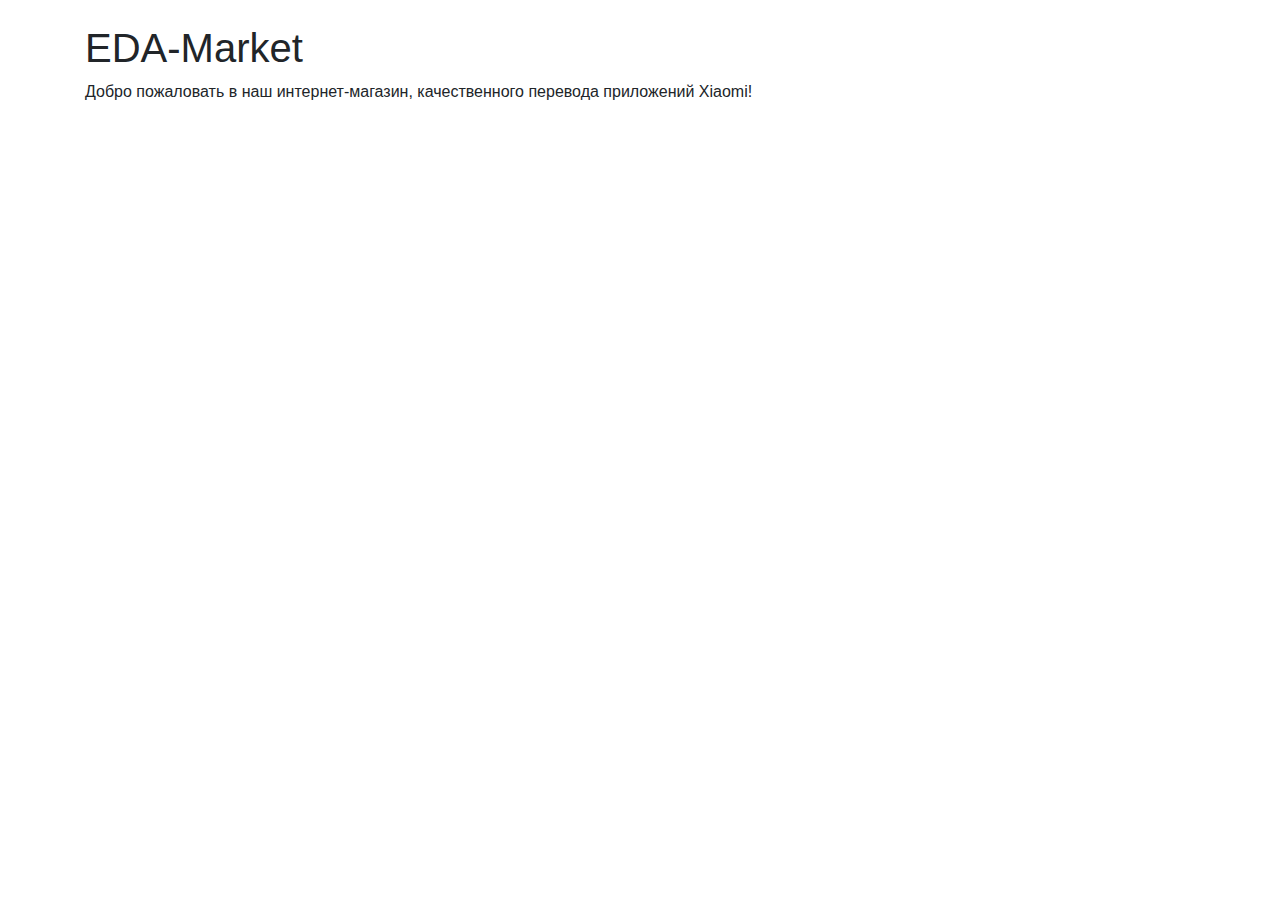
<file: src/main/resources/templates/index.html>
<!DOCTYPE html>

<html xmlns:th="http://www.thymeleaf.org">
<html xmlns:sec="http://www.thymeleaf.org/extras/spring-security">
<head>
    <meta http-equiv="Content-Type" content="text/html; charset=UTF-8"/>

    <title>EDA-Market</title>

    <link rel="icon" type="image/png" th:href="@{/favicon.ico}"/>

    <link rel="stylesheet" href="https://maxcdn.bootstrapcdn.com/bootstrap/4.1.3/css/bootstrap.min.css">
    <script src="https://ajax.googleapis.com/ajax/libs/jquery/3.1.1/jquery.min.js"></script>
    <script src="https://maxcdn.bootstrapcdn.com/bootstrap/4.1.3/js/bootstrap.min.js"></script>
</head>

<body>

<div th:replace="~{navigation :: navi(Home)}" />

<div class="container">
    <br>
    <h1>EDA-Market</h1>
    <!--<img src="images/1.bmp">-->
    Добро пожаловать в наш интернет-магазин, качественного перевода приложений Xiaomi!
</div>
</body>
</html>
</file>
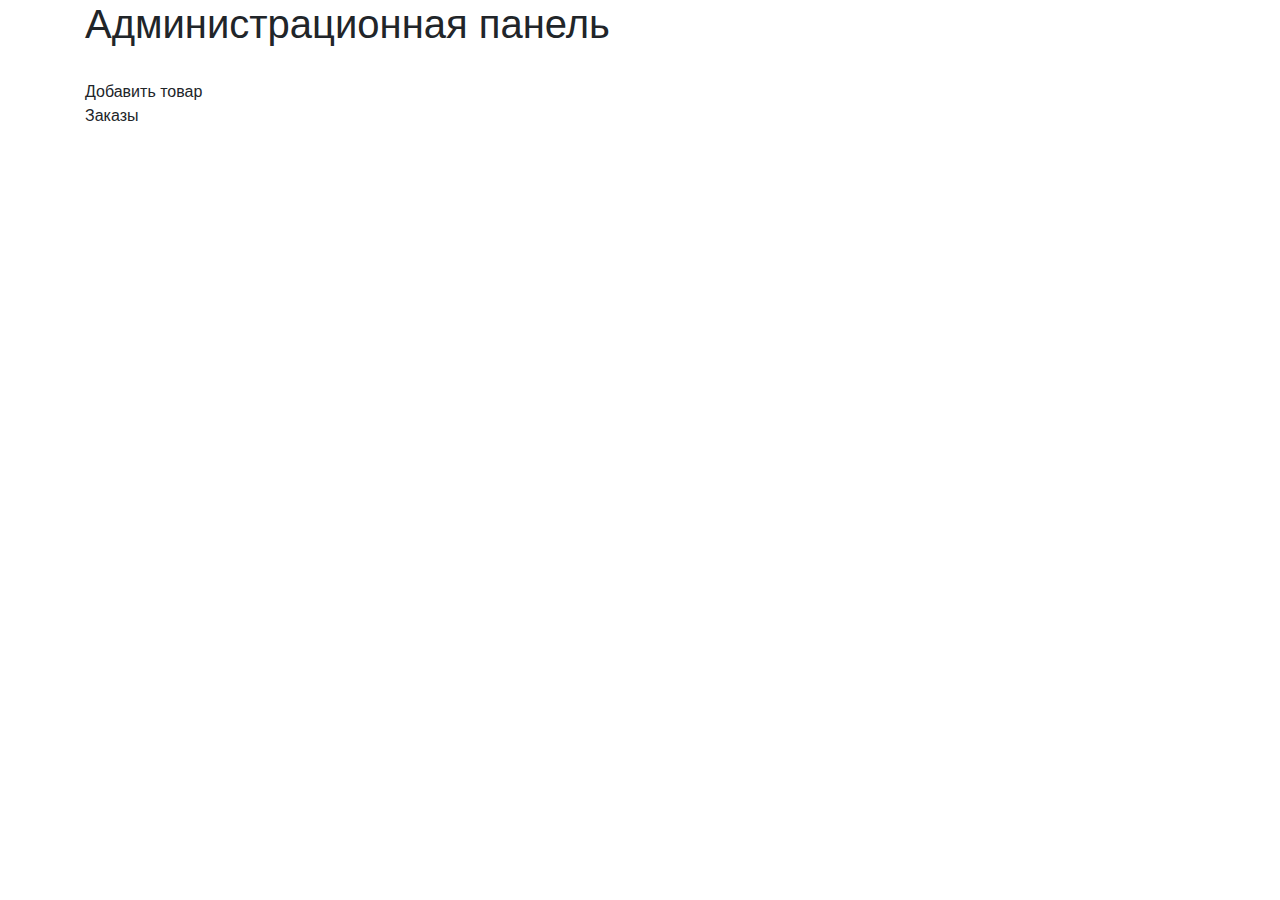
<file: src/main/resources/templates/admin-panel.html>
<!DOCTYPE html>

<html xmlns:th="http://www.thymeleaf.org">

<head>
    <meta charset="utf-8"/>

    <title>Администрационная панель</title>

    <link rel="icon" type="image/png" th:href="@{/favicon.ico}"/>

    <link rel="stylesheet" href="https://maxcdn.bootstrapcdn.com/bootstrap/4.1.3/css/bootstrap.min.css">
    <script src="https://ajax.googleapis.com/ajax/libs/jquery/3.1.1/jquery.min.js"></script>
    <script src="https://maxcdn.bootstrapcdn.com/bootstrap/4.1.3/js/bootstrap.min.js"></script>

    <meta name="ctx" th:content="${#httpServletRequest.getContextPath()}"/>
</head>

<body>

<div th:replace="~{navigation :: navi(AdminDashboard)}"/>

<div class="container">
    <h1>Администрационная панель</h1>
    <br>
    <a th:href="@{/products/edit/0}">Добавить товар</a>
    <br>
    <a th:href="@{/admin/orders}">Заказы</a>
</div>
</body>
</html>
</file>
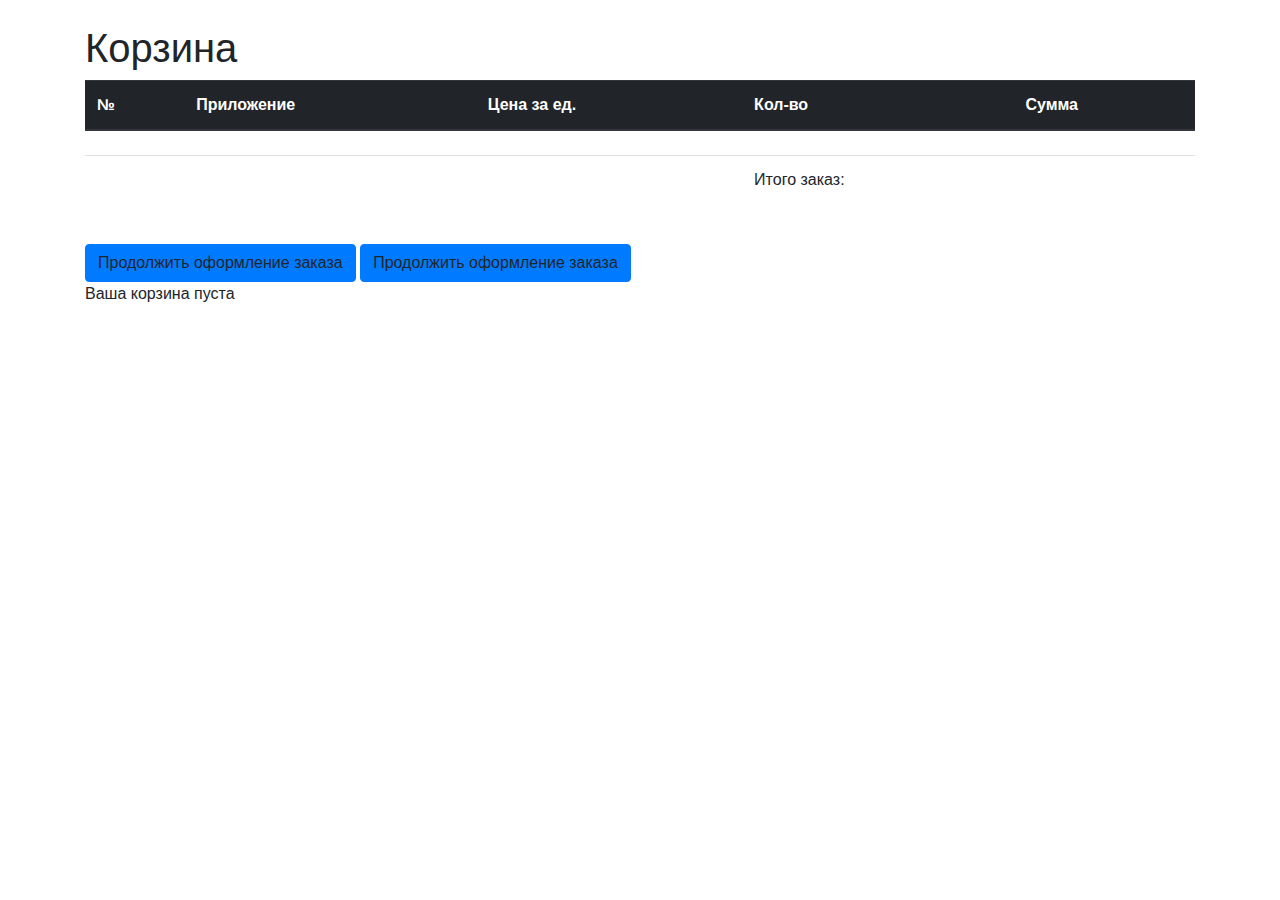
<file: src/main/resources/templates/cart-page.html>
<!DOCTYPE html>

<html xmlns="http://www.w3.org/1999/xhtml" xmlns:th="http://www.thymeleaf.org">
<html xmlns:sec="http://www.thymeleaf.org/extras/spring-security">

<head>
    <meta charset="utf-8"/>

    <title>Корзина</title>

    <link rel="icon" type="image/png" th:href="@{/favicon.ico}"/>

    <link rel="stylesheet" href="https://maxcdn.bootstrapcdn.com/bootstrap/4.1.3/css/bootstrap.min.css">
    <script src="https://ajax.googleapis.com/ajax/libs/jquery/3.1.1/jquery.min.js"></script>
    <script src="https://maxcdn.bootstrapcdn.com/bootstrap/4.1.3/js/bootstrap.min.js"></script>

    <meta name="ctx" th:content="${#httpServletRequest.getContextPath()}"/>
</head>

<body>

<div th:replace="~{navigation :: navi(Cart)}"/>

<div class="container">
    <br>
    <h1>Корзина</h1>

    <div th:if="${cart.getItems().size() > 0}" >
        <table class="table table-hover">
            <thead class="thead-dark">
            <tr>
                <th>№</th>
                <th>Приложение</th>
                <th>Цена за ед.</th>
                <th>Кол-во</th>
                <th>Сумма</th>
            </tr>
            </thead>
            <tbody>
            <tr th:each="cartItem, itrStat : ${cart.getItems()}">
                <td th:text="${itrStat.index + 1}"/>
                <td th:text="${cartItem.product.title}"/>
                <td th:text="${cartItem.itemPrice}"/>
                <td th:text="${cartItem.quantity}"/>
                <td th:text="${cartItem.totalPrice}"/>
            </tr>
            <tr>
                <td/><td/><td/>
                <td>Итого заказ:</td>
                <td th:text="${cart.totalCost}"/>
            </tr>
            </tbody>
        </table>
        <br>

        <a sec:authorize="isAuthenticated()" type="button" class="btn btn-primary" th:href="@{/shop/order/fill}">Продолжить оформление заказа</a>
        <a sec:authorize="isAnonymous()" type="button" class="btn btn-primary" data-toggle="modal" data-target="#authWarningModal">Продолжить оформление заказа</a>

    </div>
    <div th:unless="${cart.getItems().size() > 0}" >
        <span>Ваша корзина пуста</span>
    </div>
</div>

<div class="modal fade" id="authWarningModal" tabindex="-1" role="dialog" aria-labelledby="exampleModalLabel" aria-hidden="true">
    <div class="modal-dialog" role="document">
        <div class="modal-content">
            <div class="modal-header">
                <h5 class="modal-title" id="exampleModalLabel">Предупреждение</h5>
            </div>
            <div class="modal-body">
                <span>Для формирования заказа Вам необходимо зайти в свою учетную запись</span>
            </div>
            <div class="modal-footer">
                <button type="button" class="btn btn-danger" data-dismiss="modal">Хорошо</button>
            </div>
        </div>
    </div>
</div>

</body>
</html>
</file>
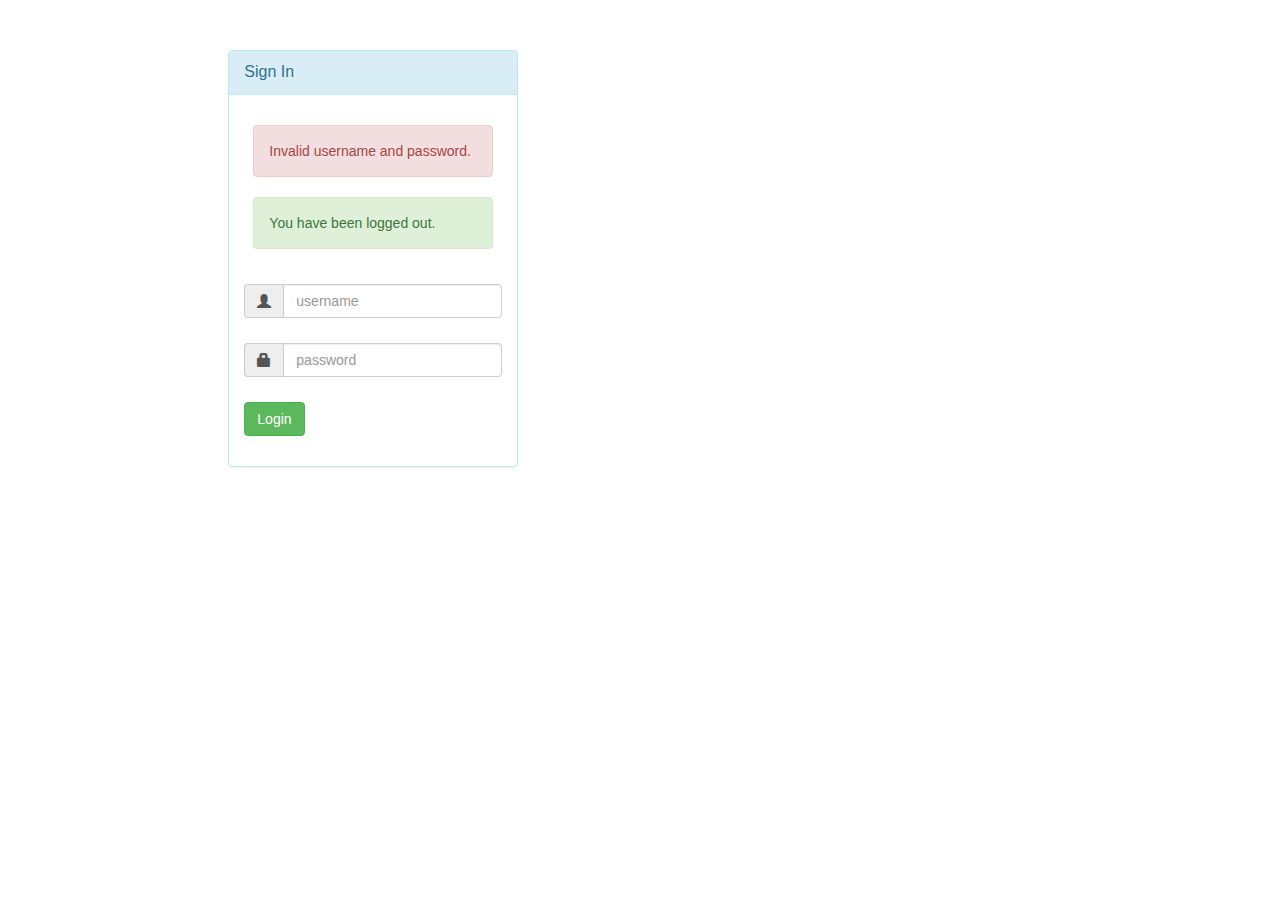
<file: src/main/resources/templates/login.html>
<!DOCTYPE html>

<html xmlns:th="http://www.thymeleaf.org" lang="en">

<head>
    <title>Авторизация</title>
    <meta charset="utf-8">
    <meta name="viewport" content="width=device-width, initial-scale=1, shrink-to-fit=no">
    <link rel="stylesheet" href="https://maxcdn.bootstrapcdn.com/bootstrap/3.3.7/css/bootstrap.min.css">
    <script src="https://ajax.googleapis.com/ajax/libs/jquery/3.2.0/jquery.min.js"></script>
    <script src="https://maxcdn.bootstrapcdn.com/bootstrap/3.3.7/js/bootstrap.min.js"></script>
</head>

<body>
<div>
    <div id="loginbox" style="margin-top: 50px;" class="mainbox col-md-3 col-md-offset-2 col-sm-6 col-sm-offset-2">
        <div class="panel panel-info">
            <div class="panel-heading">
                <div class="panel-title">Sign In</div>
            </div>
            <div style="padding-top: 30px" class="panel-body">
                <form th:action="@{/authenticateTheUser}" method="POST" class="form-horizontal">
                    <div class="form-group">
                        <div class="col-xs-15">
                            <div>
                                <div th:if="${param.error} != null">
                                    <div class="alert alert-danger col-xs-offset-1 col-xs-10">
                                        Invalid username and password.
                                    </div>
                                </div>
                                <div th:if="${param.logout} != null">
                                    <div class="alert alert-success col-xs-offset-1 col-xs-10">
                                        You have been logged out.
                                    </div>
                                </div>
                            </div>
                        </div>
                    </div>
                    <div style="margin-bottom: 25px" class="input-group">
                        <span class="input-group-addon"><i class="glyphicon glyphicon-user"></i></span>
                        <input type="text" name="username" placeholder="username" class="form-control">
                    </div>
                    <div style="margin-bottom: 25px" class="input-group">
                        <span class="input-group-addon"><i class="glyphicon glyphicon-lock"></i></span>
                        <input type="password" name="password" placeholder="password" class="form-control">
                    </div>
                    <div style="margin-top: 10px" class="form-group">
                        <div class="col-sm-6 controls">
                            <button type="submit" class="btn btn-success">Login</button>
                        </div>
                    </div>
                </form>
            </div>
        </div>
    </div>
</div>
</body>
</html>
</file>
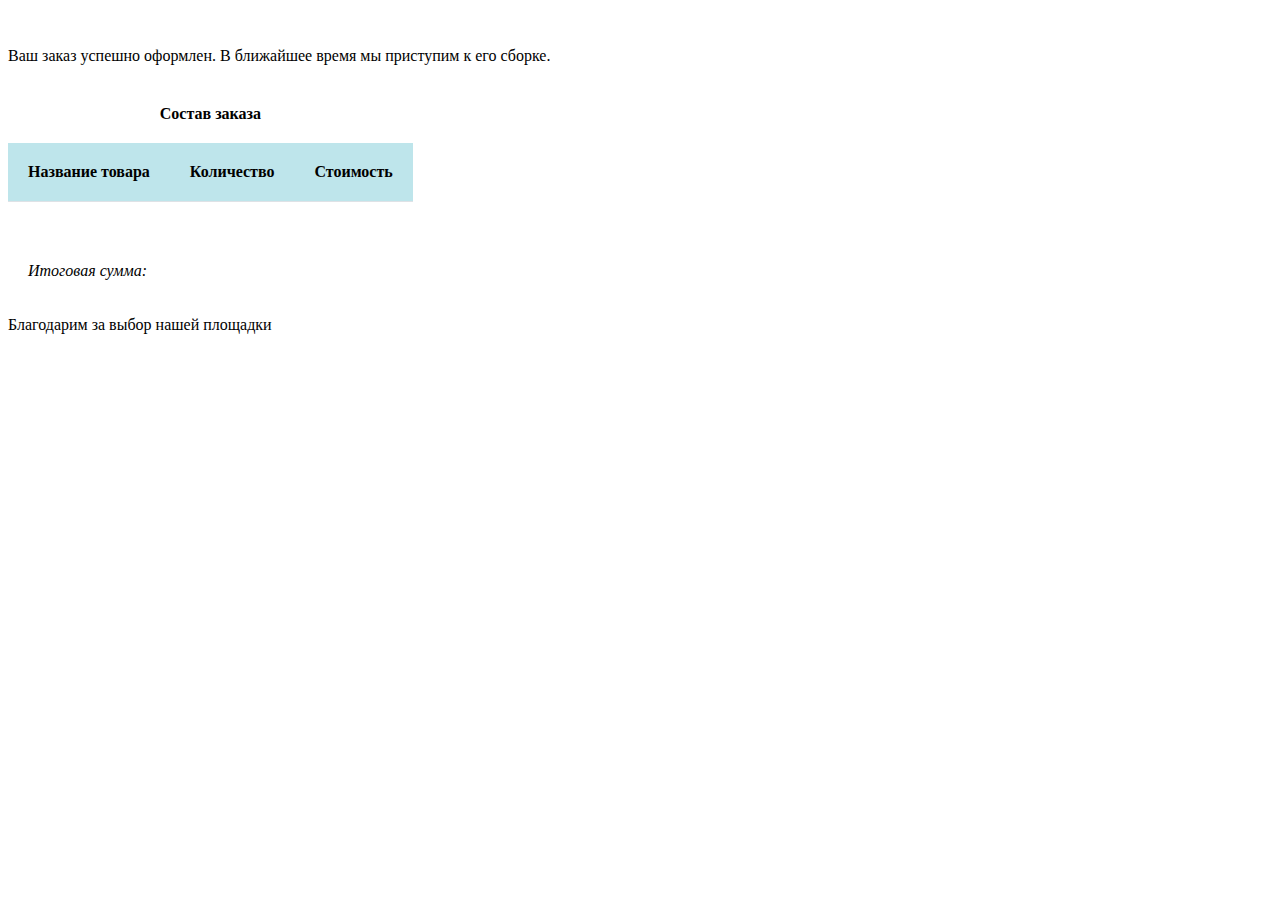
<file: src/main/resources/templates/order-mail.html>
<!DOCTYPE html>
<html xmlns:th="http://www.thymeleaf.org">
<head>
    <meta http-equiv="Content-Type" content="text/html; charset=UTF-8"/>
</head>

<body>
<div class="container">
    <br>
    <h1 th:text="${order.getUser().getFirstName() + '!'}"></h1>
    <p style="margin-bottom: 40px">Ваш заказ успешно оформлен. В ближайшее время мы приступим к его сборке.</p>
    <table style="border-collapse: collapse;">
        <caption style="font-weight: bold; margin-bottom: 20px">Состав заказа</caption>
        <thead>
        <tr style="background-color: #bee5eb;">
            <th style="padding: 20px; text-align: center;">Название товара</th>
            <th style="padding: 20px; text-align: center;">Количество</th>
            <th style="padding: 20px; text-align: center;">Стоимость</th>
        </tr>
        </thead>

        <tbody>
        <tr th:each="orderItem, iterStat : ${order.orderItems}">
            <td style="border-top: 1px solid #dee2e6; padding: 20px; text-align: center;"
                th:styleappend="${iterStat.odd} ? 'background-color: rgba(0,0,0,.075);'"
                th:text="${orderItem.product.title}"/>
            <td style="border-top: 1px solid #dee2e6; padding: 20px; text-align: center;"
                th:styleappend="${iterStat.odd} ? 'background-color: rgba(0,0,0,.075);'"
                th:text="${orderItem.quantity}"/>
            <td style="border-top: 1px solid #dee2e6; padding: 20px; text-align: center;"
                th:styleappend="${iterStat.odd} ? 'background-color: rgba(0,0,0,.075);'"
                th:text="${orderItem.totalPrice}"/>
        </tr>
        </tbody>
        <tfoot>
        <td style="padding: 20px; font-style: italic;">Итоговая сумма:</td>
        <td style="padding: 20px; font-style: italic;"></td>
        <td style="padding: 20px; font-style: italic;" th:utext="'<b>' + ${order.price}+ '</b>'"></td>
        </tfoot>
    </table>

    <p>Благодарим за выбор нашей площадки</p>
</div>
</body>
</html>
</file>
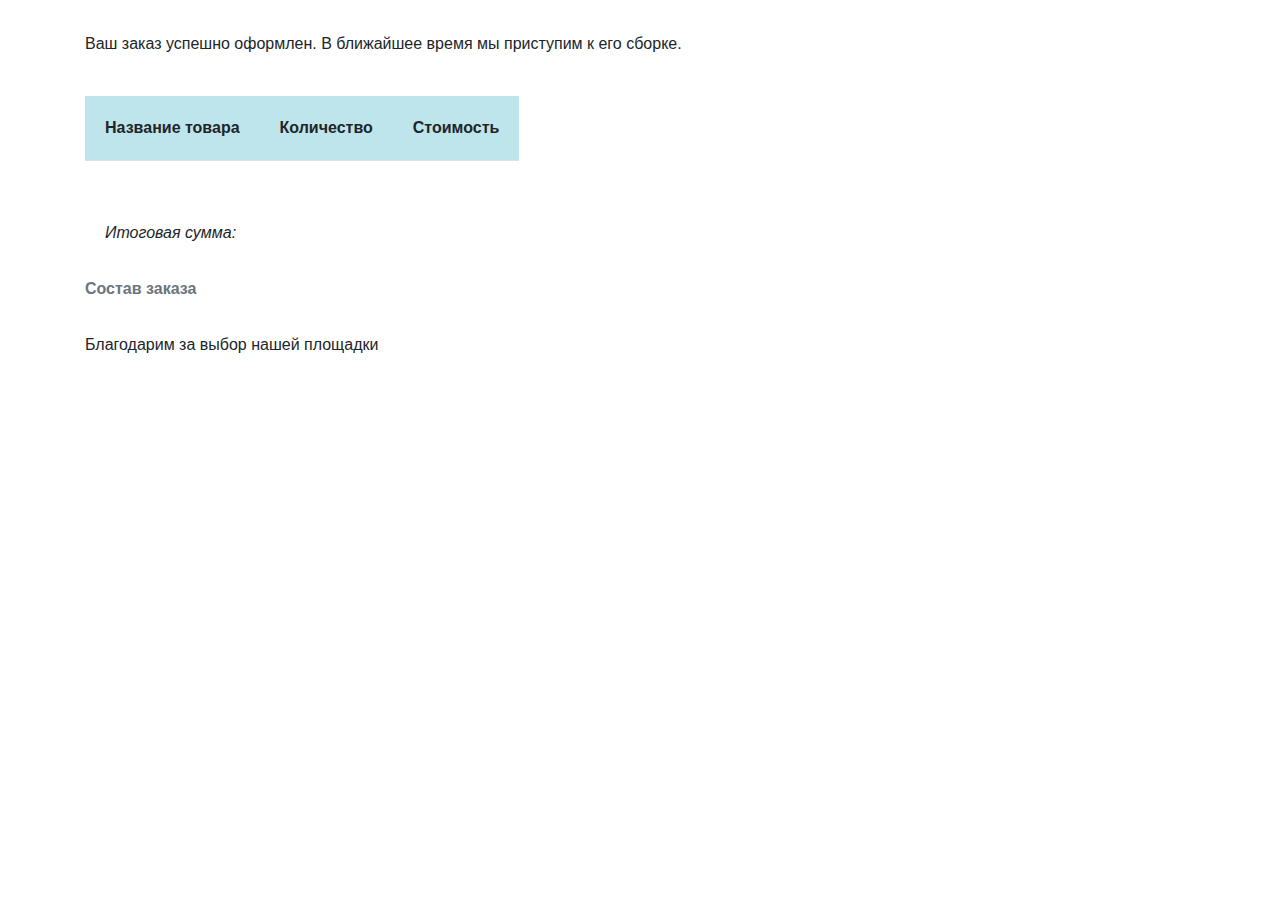
<file: src/main/resources/templates/order-result.html>
<!DOCTYPE html>

<html xmlns:th="http://www.thymeleaf.org">
<html xmlns:sec="http://www.thymeleaf.org/extras/spring-security">
<head>
    <meta http-equiv="Content-Type" content="text/html; charset=UTF-8"/>

    <title>Заказ оформлен</title>

    <link rel="icon" type="image/png" th:href="@{/favicon.ico}"/>

    <link rel="stylesheet" href="https://maxcdn.bootstrapcdn.com/bootstrap/4.1.3/css/bootstrap.min.css">
    <script src="https://ajax.googleapis.com/ajax/libs/jquery/3.1.1/jquery.min.js"></script>
    <script src="https://maxcdn.bootstrapcdn.com/bootstrap/4.1.3/js/bootstrap.min.js"></script>
    <script type="text/javascript" th:src="@{/js/main.js}"></script>

    <link type="text/css" rel="stylesheet" th:href="@{/css/main.css}"/>
</head>

<body>

<div class="container">
    <br>
    <h1 th:text="${order.getUser().getFirstName() + '!'}"></h1>
    <p style="margin-bottom: 40px">Ваш заказ успешно оформлен. В ближайшее время мы приступим к его сборке.</p>
    <table style="border-collapse: collapse;">
        <caption style="font-weight: bold; margin-bottom: 20px">Состав заказа</caption>
        <thead>
        <tr style="background-color: #bee5eb;">
            <th style="padding: 20px; text-align: center;">Название товара</th>
            <th style="padding: 20px; text-align: center;">Количество</th>
            <th style="padding: 20px; text-align: center;">Стоимость</th>
        </tr>
        </thead>

        <tbody>
        <tr th:each="orderItem, iterStat : ${order.orderItems}">
            <td style="border-top: 1px solid #dee2e6; padding: 20px; text-align: center;"
                th:styleappend="${iterStat.odd} ? 'background-color: rgba(0,0,0,.075);'"
                th:text="${orderItem.product.title}"/>
            <td style="border-top: 1px solid #dee2e6; padding: 20px; text-align: center;"
                th:styleappend="${iterStat.odd} ? 'background-color: rgba(0,0,0,.075);'"
                th:text="${orderItem.quantity}"/>
            <td style="border-top: 1px solid #dee2e6; padding: 20px; text-align: center;"
                th:styleappend="${iterStat.odd} ? 'background-color: rgba(0,0,0,.075);'"
                th:text="${orderItem.totalPrice}"/>
        </tr>
        </tbody>
        <tfoot>
        <td style="padding: 20px; font-style: italic;">Итоговая сумма:</td>
        <td style="padding: 20px; font-style: italic;"></td>
        <td style="padding: 20px; font-style: italic;" th:utext="'<b>' + ${order.price}+ '</b>'"></td>
        </tfoot>
    </table>

    <p>Благодарим за выбор нашей площадки</p>
</div>

</body>
</html>
</file>
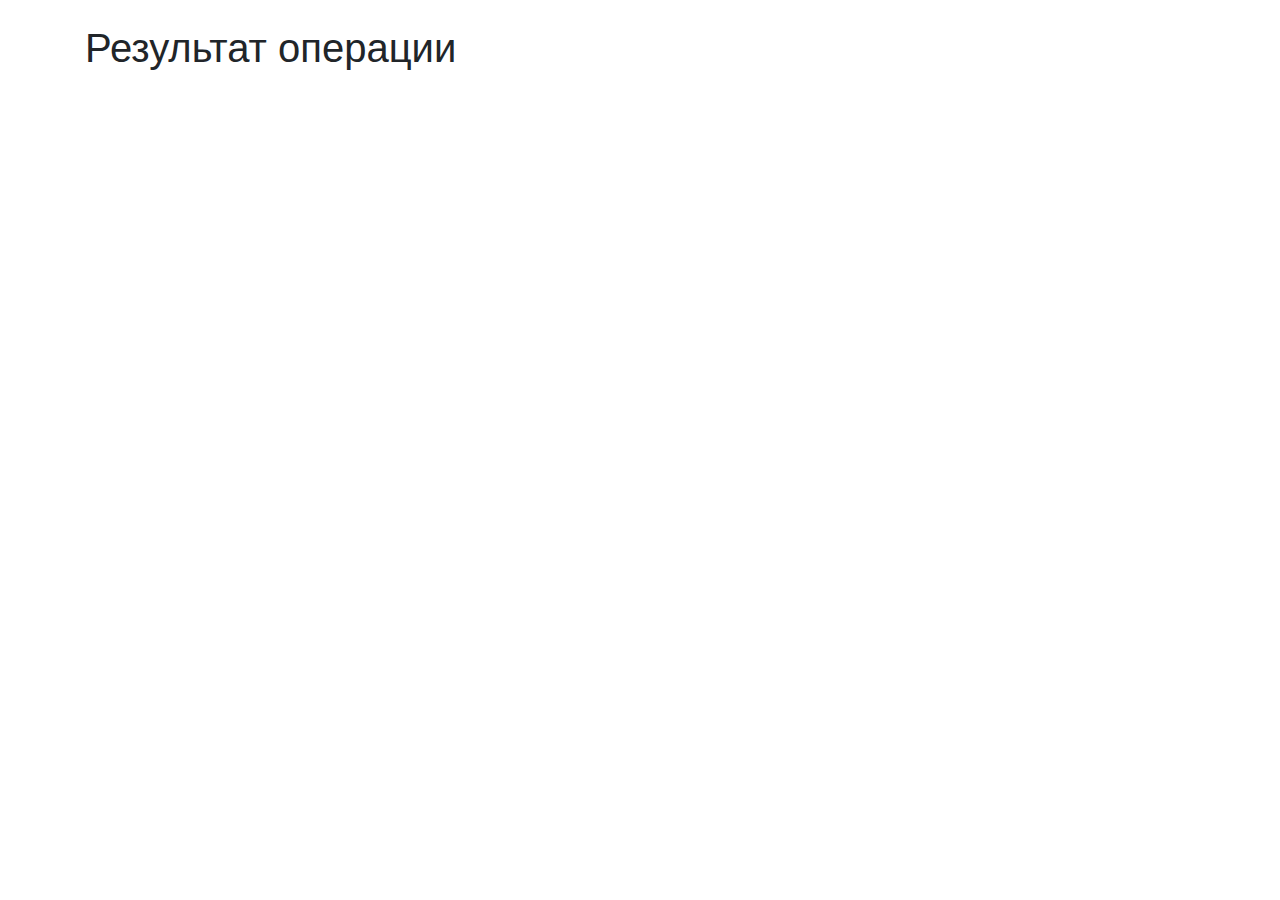
<file: src/main/resources/templates/page-success.html>
<!DOCTYPE html>

<html xmlns:th="http://www.thymeleaf.org">
<html xmlns:sec="http://www.thymeleaf.org/extras/spring-security">
<head>
    <meta http-equiv="Content-Type" content="text/html; charset=UTF-8"/>

    <title>GeekWinterMarket</title>

    <link rel="icon" type="image/png" th:href="@{/favicon.ico}"/>

    <link rel="stylesheet" href="https://maxcdn.bootstrapcdn.com/bootstrap/4.1.3/css/bootstrap.min.css">
    <script src="https://ajax.googleapis.com/ajax/libs/jquery/3.1.1/jquery.min.js"></script>
    <script src="https://maxcdn.bootstrapcdn.com/bootstrap/4.1.3/js/bootstrap.min.js"></script>
</head>

<body>

<div th:replace="~{navigation :: navi(Shop)}" />

<div class="container">
    <br>
    <h1>Результат операции</h1>

    <span th:text="${message}" />
</div>
</body>
</html>
</file>
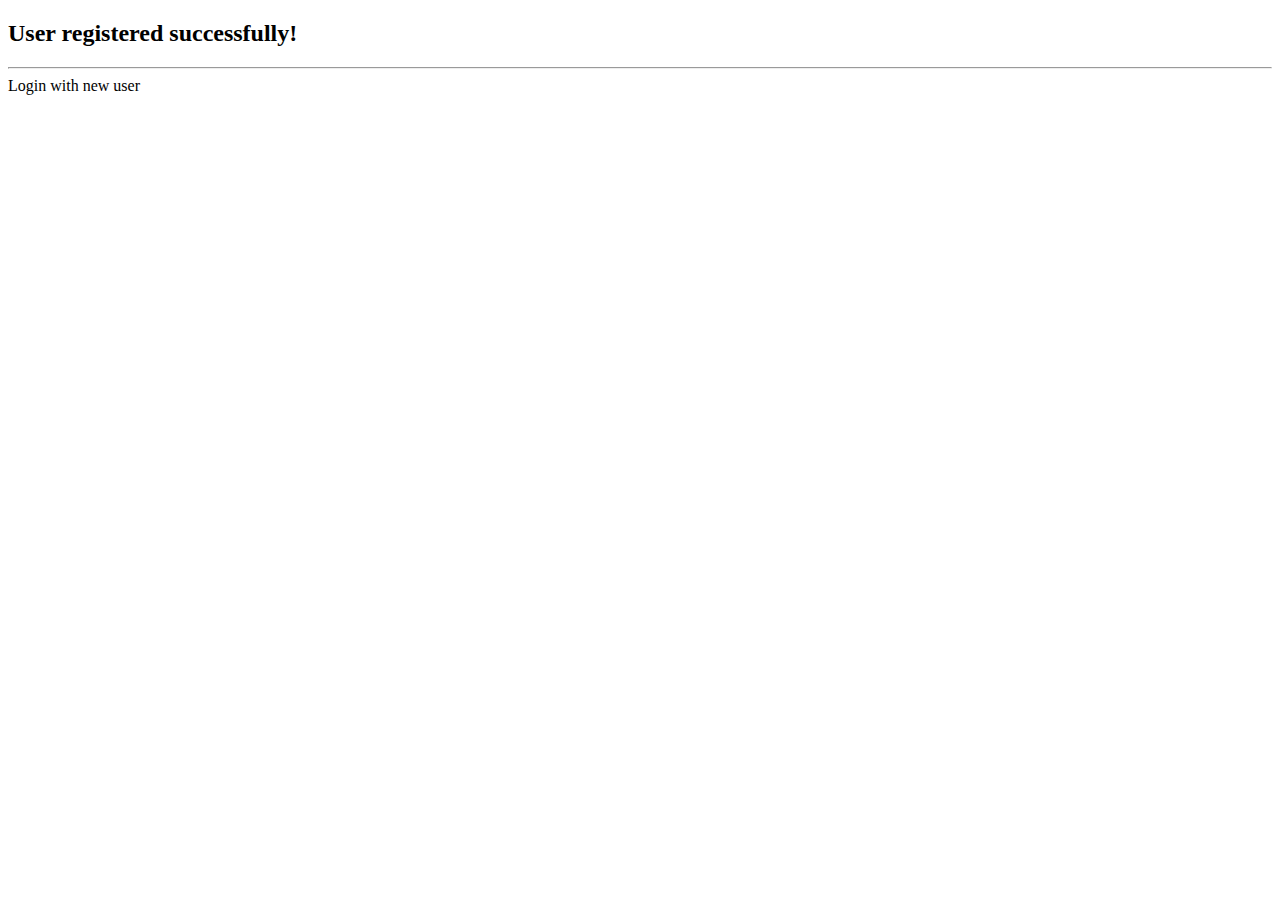
<file: src/main/resources/templates/registration-confirmation.html>
<!DOCTYPE html>

<html xmlns:th="http://www.thymeleaf.org">
<html xmlns:sec="http://www.thymeleaf.org/extras/spring-security">

<head>
	<title>Registration Confirmation</title>
</head>

<body>
	<h2>User registered successfully!</h2>
	<hr>
	<a th:href="@{/login}">Login with new user</a>
</body>
</html>
</file>
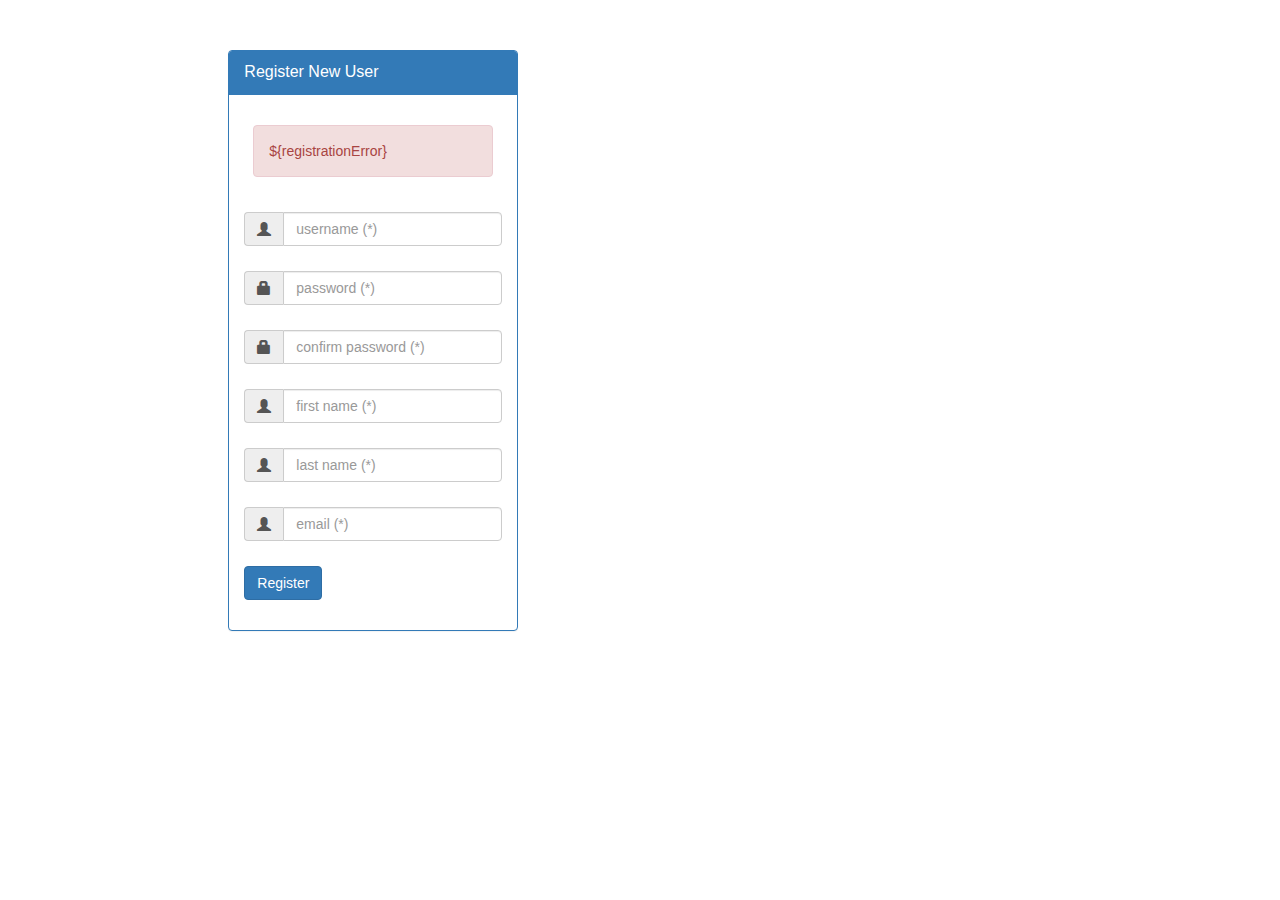
<file: src/main/resources/templates/registration-form.html>
<!DOCTYPE html>

<html xmlns:th="http://www.thymeleaf.org">
<html xmlns:sec="http://www.thymeleaf.org/extras/spring-security">

<html lang="en">

<head>
    <title>Register New User Form</title>
    <meta charset="utf-8">
    <meta name="viewport" content="width=device-width, initial-scale=1, shrink-to-fit=no">
    <link rel="stylesheet" href="https://maxcdn.bootstrapcdn.com/bootstrap/3.3.7/css/bootstrap.min.css">
    <script src="https://ajax.googleapis.com/ajax/libs/jquery/3.2.0/jquery.min.js"></script>
    <script src="https://maxcdn.bootstrapcdn.com/bootstrap/3.3.7/js/bootstrap.min.js"></script>
    <style>
		.error {color:red}
    </style>
</head>

<body>

<div>

    <div id="loginbox" style="margin-top: 50px;"
         class="mainbox col-md-3 col-md-offset-2 col-sm-6 col-sm-offset-2">

        <div class="panel panel-primary">

            <div class="panel-heading">
                <div class="panel-title">Register New User</div>
            </div>

            <div style="padding-top: 30px" class="panel-body">
                <form th:action="@{/register/processRegistrationForm}"
                      th:object="${systemUser}" method="post" class="form-horizontal">

                    <div class="form-group">
                        <div class="col-xs-15">
                            <div th:if="${registrationError != null}">
                                <div class="alert alert-danger col-xs-offset-1 col-xs-10">
                                    ${registrationError}
                                </div>
                            </div>
                        </div>
                    </div>

                    <!-- User name -->
                    <div class="error" th:if="${#fields.hasErrors('userName')}" th:errors="*{userName}" />
                    <div style="margin-bottom: 25px" class="input-group">
                        <span class="input-group-addon"><i class="glyphicon glyphicon-user"></i></span>
                        <input th:field="*{userName}" placeholder="username (*)" class="form-control"/>
                    </div>

                    <!-- Password -->
                    <div class="error" th:if="${#fields.hasErrors('password')}" th:errors="*{password}" />
                    <div style="margin-bottom: 25px" class="input-group">
                        <span class="input-group-addon"><i class="glyphicon glyphicon-lock"></i></span>
                        <input type="password" th:field="*{password}" placeholder="password (*)" class="form-control"/>
                    </div>

                    <!-- Confirm Password -->
                    <div class="error" th:if="${#fields.hasErrors('matchingPassword')}" th:errors="*{matchingPassword}" />
                    <div style="margin-bottom: 25px" class="input-group">
                        <span class="input-group-addon"><i class="glyphicon glyphicon-lock"></i></span>
                        <input type="password" th:field="*{matchingPassword}" placeholder="confirm password (*)" class="form-control"/>
                    </div>


                    <!-- First name -->
                    <div class="error" th:if="${#fields.hasErrors('firstName')}" th:errors="*{firstName}" />
                    <div style="margin-bottom: 25px" class="input-group">
                        <span class="input-group-addon"><i class="glyphicon glyphicon-user"></i></span>
                        <input th:field="*{firstName}" placeholder="first name (*)" class="form-control"/>
                    </div>

                    <!-- Last name -->
                    <div class="error" th:if="${#fields.hasErrors('lastName')}" th:errors="*{lastName}" />
                    <div style="margin-bottom: 25px" class="input-group">
                        <span class="input-group-addon"><i class="glyphicon glyphicon-user"></i></span>
                        <input th:field="*{lastName}" placeholder="last name (*)" class="form-control"/>
                    </div>

                    <!-- Email -->
                    <div class="error" th:if="${#fields.hasErrors('email')}" th:errors="*{email}" />
                    <div style="margin-bottom: 25px" class="input-group">
                        <span class="input-group-addon"><i class="glyphicon glyphicon-user"></i></span>
                        <input th:field="*{email}" placeholder="email (*)" class="form-control"/>
                    </div>

                    <div style="margin-top: 10px" class="form-group">
                        <div class="col-sm-6 controls">
                            <button type="submit" class="btn btn-primary">Register</button>
                        </div>
                    </div>
                </form>
            </div>
        </div>
    </div>
</div>
</body>
</html>
</file>
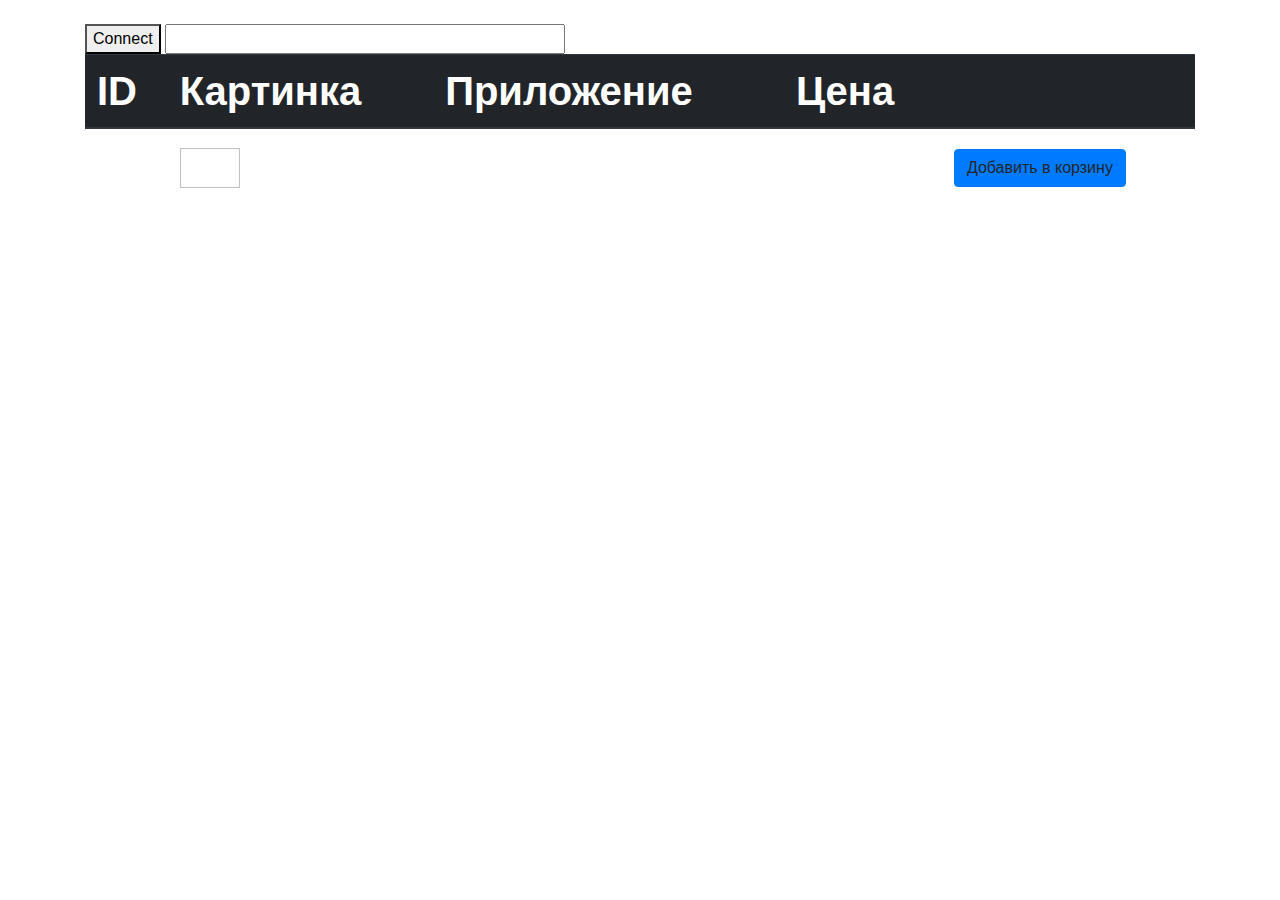
<file: src/main/resources/templates/shop-page.html>
<!DOCTYPE html>
<html xmlns="http://www.w3.org/1999/xhtml" xmlns:th="http://www.thymeleaf.org">
<head>
    <meta charset="utf-8"/>

    <title>Каталог товаров</title>
    <link rel="icon" type="image/png" th:href="@{/static/favicon.ico}"/>
    <link rel="stylesheet" href="https://maxcdn.bootstrapcdn.com/bootstrap/4.1.3/css/bootstrap.min.css">

    <script type="text/javascript" th:src="@{https://cdnjs.cloudflare.com/ajax/libs/stomp.js/2.3.3/stomp.js}"></script>
    <script type="text/javascript" th:src="@{https://cdnjs.cloudflare.com/ajax/libs/sockjs-client/1.4.0/sockjs.js}"></script>
    <script type="text/javascript" th:src="@{/js/script.js}"></script>

</head>

<body>

<div th:replace="~{navigation :: navi(Shop)}"/>

<div class="container">
    <br>
    <button id="connect" onclick="connect();">Connect</button>
    <!--<button id="sendName" onclick="sendName();">Send</button>-->
    <input id="resultInput" type="text" size="40">

    <br>

    <h1 th:text="#{products.list}" />


    <table class="table table-hover">
        <thead class="thead-dark">
        <tr>

            <th>ID</th>
            <th>Картинка</th>
            <th>Приложение</th>
            <th>Цена</th>
            <th></th>
        </tr>
        </thead>
        <tbody>

        <tr th:each="product,iterStat : ${products}">


            <td th:text="${product.id}"/>
            <td>
                <img th:if="${product.images.size() > 0}" width="60" height="40" th:src="@{'/images/' + ${product.images[0].path}}" />
            </td>
            <td th:text="${product.title}"/>
            <td th:text="${product.price}"/>
            <td>
                <a th:href="@{'/shop/cart/add/' + ${product.id}}" class="btn btn-primary" onclick="sendName()">Добавить в корзину</a>
            </td>

        </tr>
        </tbody>
    </table>
    <!--/*@thymesVar id="cart" type=""*/-->
    <div th:unless="${cart}" ></div>
    <nav aria-label="Page navigation example">
        <ul class="pagination">
            <!--<li class="page-item"><a class="page-link" href="#">Previous</a></li>-->
            <li th:each="i : ${#numbers.sequence(1, totalPage, 1)}">
                <a th:class="page-link" th:text="${i}" th:classappend="${page == i ? 'active' : ''}" th:href="@{'/shop/?page=' + ${i} + ${filters}}"></a>
            </li>
            <!--<li class="page-item"><a class="page-link" href="#">Next</a></li>-->
        </ul>
    </nav>

    <!--<table class="table table-hover">-->
        <!--<thead class="thead-dark">-->
        <!--<tr>-->
            <!--<th>ID</th>-->
        <!--</tr>-->
        <!--</thead>-->
        <!--<tbody>-->
        <!--<tr th:each="i : ${#numbers.sequence(1, totalPage, 1)}">-->
            <!--<th th:text="${i}"></th>-->
        <!--</tr>-->
        <!--</tbody>-->
    <!--</table>-->
</div>

</body>
</html>
</file>
